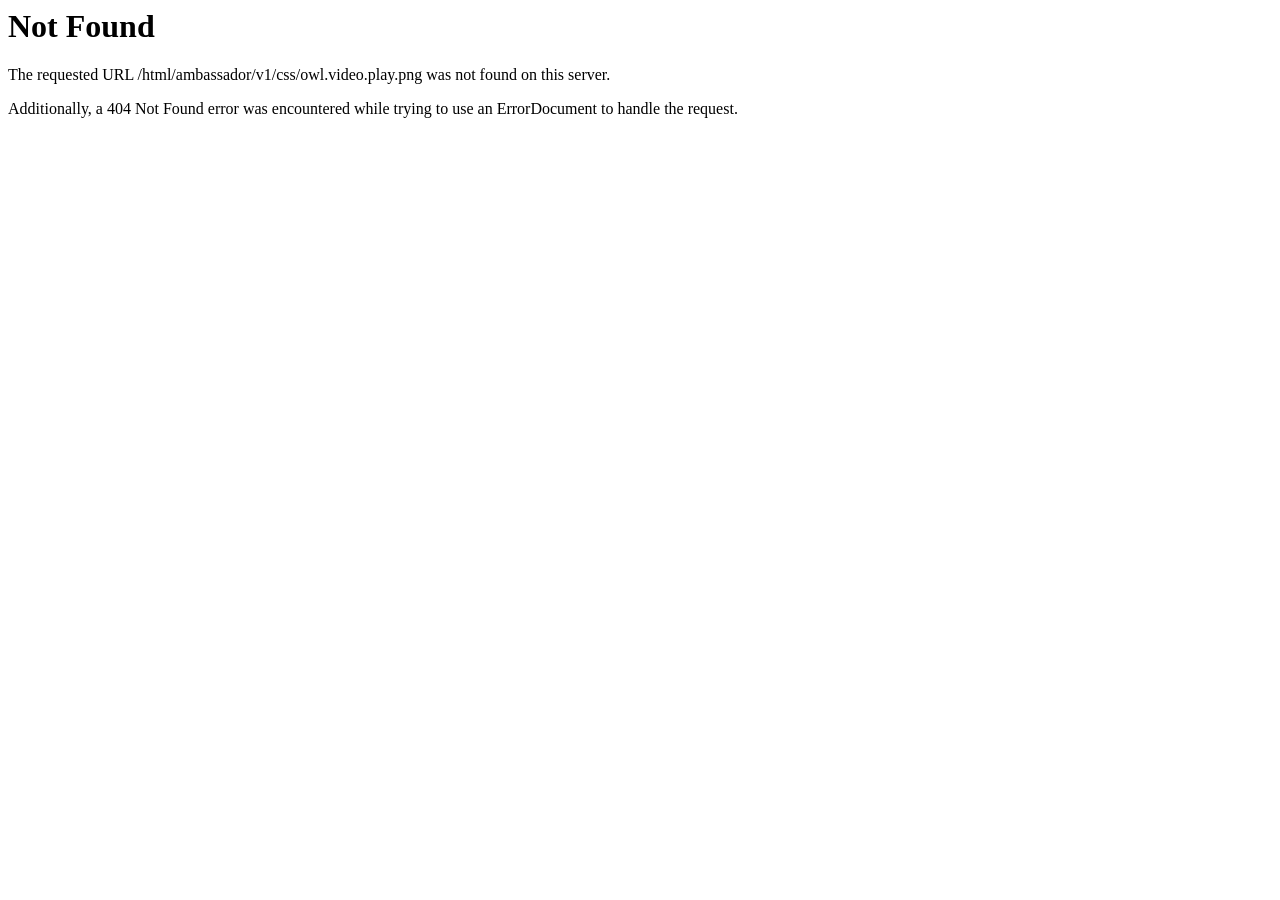
<file: css/owl.video.play.html>
<!DOCTYPE HTML PUBLIC "-//IETF//DTD HTML 2.0//EN">
<html><head>
<title>404 Not Found</title>
</head><body>
<h1>Not Found</h1>
<p>The requested URL /html/ambassador/v1/css/owl.video.play.png was not found on this server.</p>
<p>Additionally, a 404 Not Found
error was encountered while trying to use an ErrorDocument to handle the request.</p>
</body></html>
</file>
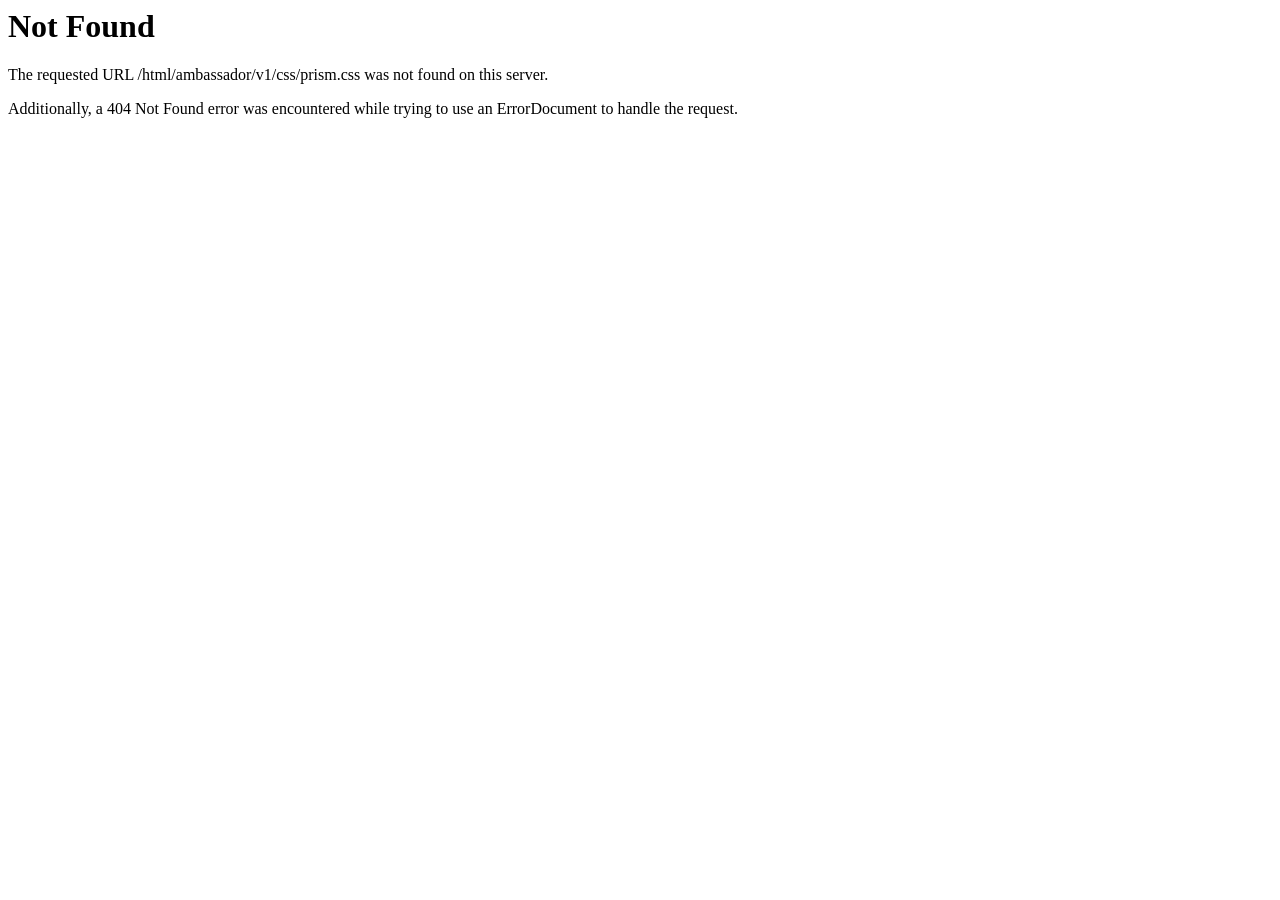
<file: css/prism.html>
<!DOCTYPE HTML PUBLIC "-//IETF//DTD HTML 2.0//EN">
<html><head>
<title>404 Not Found</title>
</head><body>
<h1>Not Found</h1>
<p>The requested URL /html/ambassador/v1/css/prism.css was not found on this server.</p>
<p>Additionally, a 404 Not Found
error was encountered while trying to use an ErrorDocument to handle the request.</p>
</body></html>
</file>
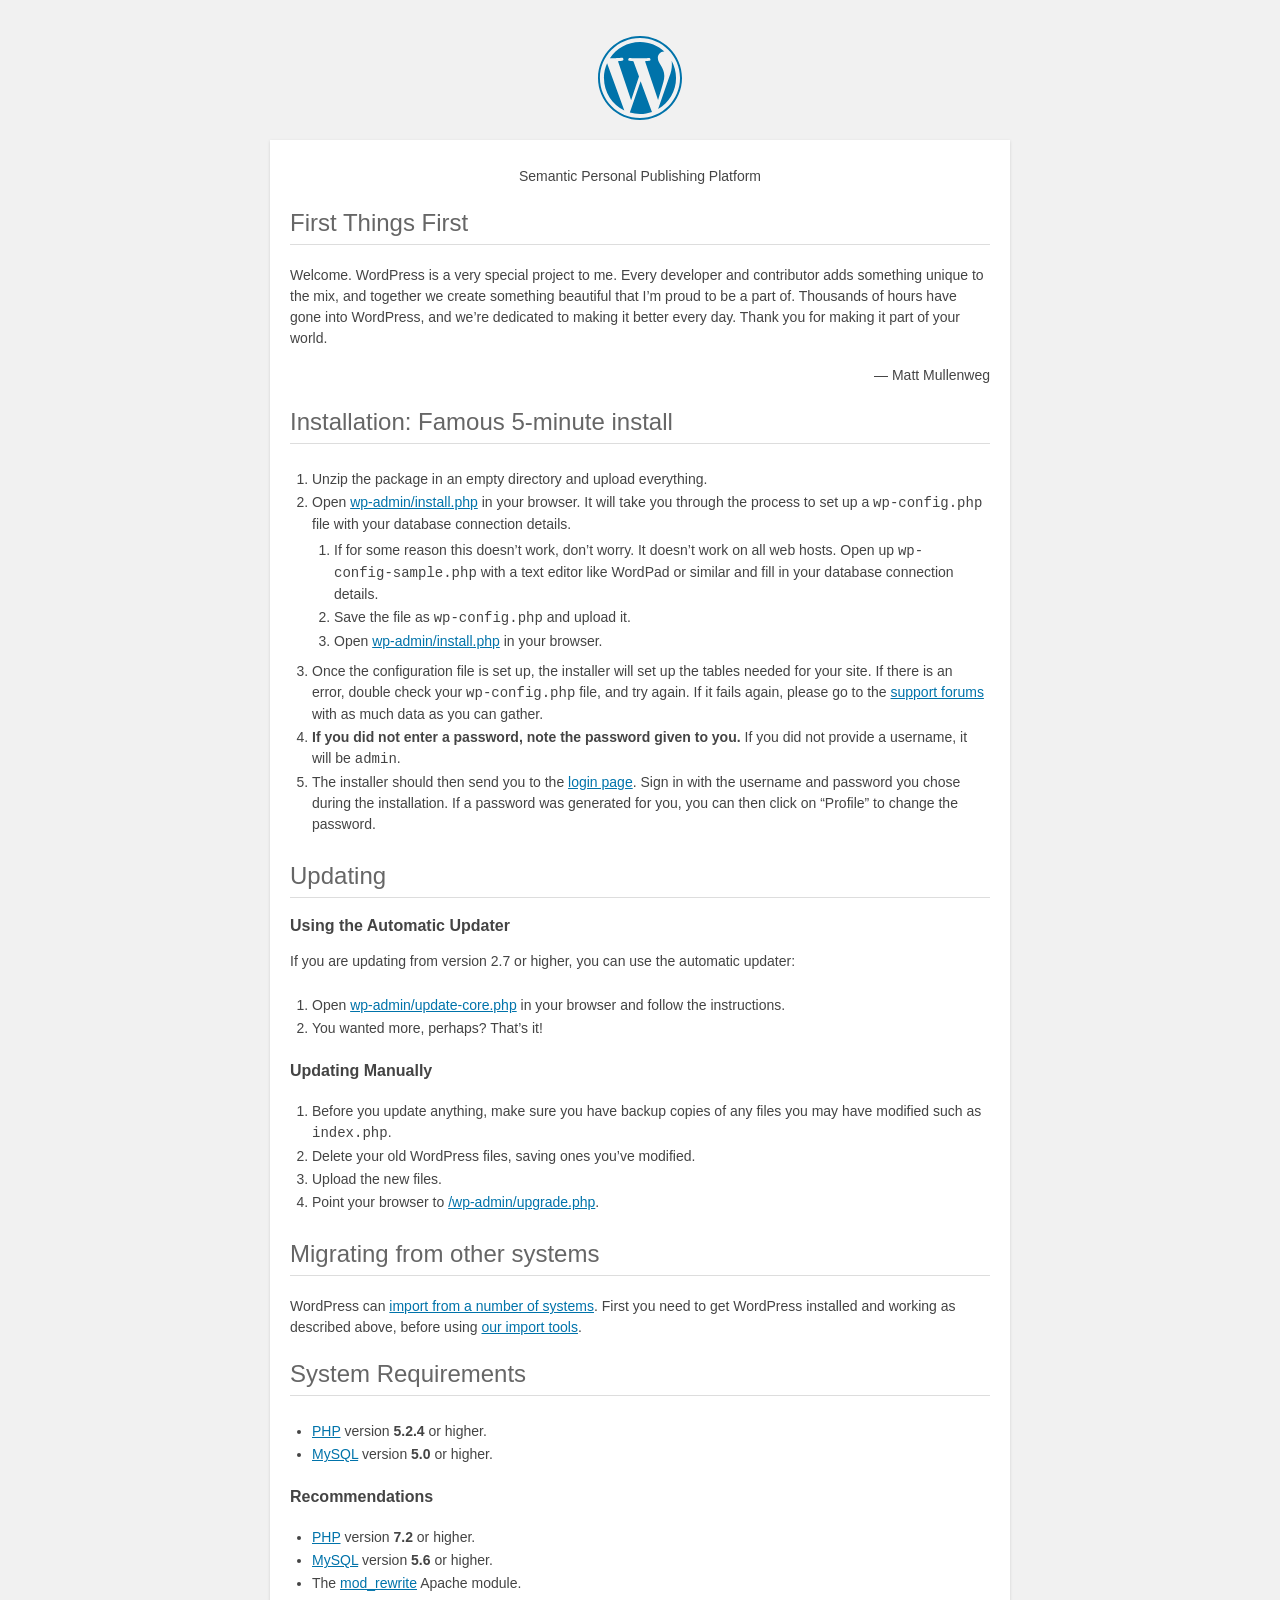
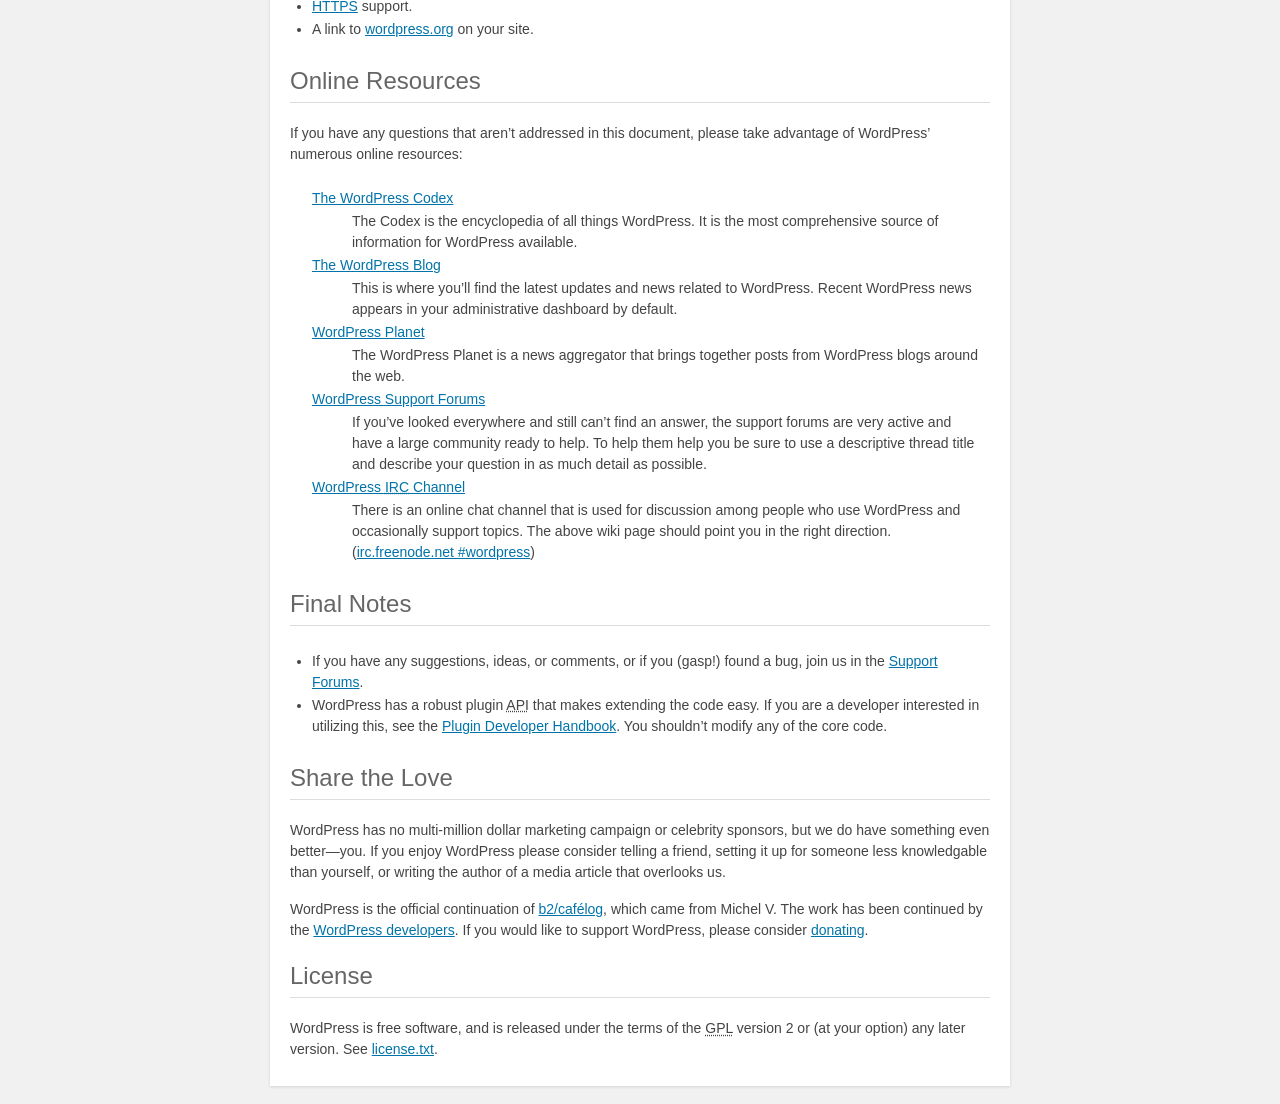
<file: wordpress/readme.html>
<!DOCTYPE html>
<html lang="en">
<head>
	<meta name="viewport" content="width=device-width" />
	<meta http-equiv="Content-Type" content="text/html; charset=utf-8" />
	<title>WordPress &#8250; ReadMe</title>
	<link rel="stylesheet" href="wp-admin/css/install.css?ver=20100228" type="text/css" />
</head>
<body>
<h1 id="logo">
	<a href="https://wordpress.org/"><img alt="WordPress" src="wp-admin/images/wordpress-logo.png" /></a>
</h1>
<p style="text-align: center">Semantic Personal Publishing Platform</p>

<h2>First Things First</h2>
<p>Welcome. WordPress is a very special project to me. Every developer and contributor adds something unique to the mix, and together we create something beautiful that I&#8217;m proud to be a part of. Thousands of hours have gone into WordPress, and we&#8217;re dedicated to making it better every day. Thank you for making it part of your world.</p>
<p style="text-align: right">&#8212; Matt Mullenweg</p>

<h2>Installation: Famous 5-minute install</h2>
<ol>
	<li>Unzip the package in an empty directory and upload everything.</li>
	<li>Open <span class="file"><a href="wp-admin/install.php">wp-admin/install.php</a></span> in your browser. It will take you through the process to set up a <code>wp-config.php</code> file with your database connection details.
		<ol>
			<li>If for some reason this doesn&#8217;t work, don&#8217;t worry. It doesn&#8217;t work on all web hosts. Open up <code>wp-config-sample.php</code> with a text editor like WordPad or similar and fill in your database connection details.</li>
			<li>Save the file as <code>wp-config.php</code> and upload it.</li>
			<li>Open <span class="file"><a href="wp-admin/install.php">wp-admin/install.php</a></span> in your browser.</li>
		</ol>
	</li>
	<li>Once the configuration file is set up, the installer will set up the tables needed for your site. If there is an error, double check your <code>wp-config.php</code> file, and try again. If it fails again, please go to the <a href="https://wordpress.org/support/" title="WordPress support">support forums</a> with as much data as you can gather.</li>
	<li><strong>If you did not enter a password, note the password given to you.</strong> If you did not provide a username, it will be <code>admin</code>.</li>
	<li>The installer should then send you to the <a href="wp-login.php">login page</a>. Sign in with the username and password you chose during the installation. If a password was generated for you, you can then click on &#8220;Profile&#8221; to change the password.</li>
</ol>

<h2>Updating</h2>
<h3>Using the Automatic Updater</h3>
<p>If you are updating from version 2.7 or higher, you can use the automatic updater:</p>
<ol>
	<li>Open <span class="file"><a href="wp-admin/update-core.php">wp-admin/update-core.php</a></span> in your browser and follow the instructions.</li>
	<li>You wanted more, perhaps? That&#8217;s it!</li>
</ol>

<h3>Updating Manually</h3>
<ol>
	<li>Before you update anything, make sure you have backup copies of any files you may have modified such as <code>index.php</code>.</li>
	<li>Delete your old WordPress files, saving ones you&#8217;ve modified.</li>
	<li>Upload the new files.</li>
	<li>Point your browser to <span class="file"><a href="wp-admin/upgrade.php">/wp-admin/upgrade.php</a>.</span></li>
</ol>

<h2>Migrating from other systems</h2>
<p>WordPress can <a href="https://codex.wordpress.org/Importing_Content">import from a number of systems</a>. First you need to get WordPress installed and working as described above, before using <a href="wp-admin/import.php" title="Import to WordPress">our import tools</a>.</p>

<h2>System Requirements</h2>
<ul>
	<li><a href="https://secure.php.net/">PHP</a> version <strong>5.2.4</strong> or higher.</li>
	<li><a href="https://www.mysql.com/">MySQL</a> version <strong>5.0</strong> or higher.</li>
</ul>

<h3>Recommendations</h3>
<ul>
	<li><a href="https://secure.php.net/">PHP</a> version <strong>7.2</strong> or higher.</li>
	<li><a href="https://www.mysql.com/">MySQL</a> version <strong>5.6</strong> or higher.</li>
	<li>The <a href="https://httpd.apache.org/docs/2.2/mod/mod_rewrite.html">mod_rewrite</a> Apache module.</li>
	<li><a href="https://wordpress.org/news/2016/12/moving-toward-ssl/">HTTPS</a> support.</li>
	<li>A link to <a href="https://wordpress.org/">wordpress.org</a> on your site.</li>
</ul>

<h2>Online Resources</h2>
<p>If you have any questions that aren&#8217;t addressed in this document, please take advantage of WordPress&#8217; numerous online resources:</p>
<dl>
	<dt><a href="https://codex.wordpress.org/">The WordPress Codex</a></dt>
		<dd>The Codex is the encyclopedia of all things WordPress. It is the most comprehensive source of information for WordPress available.</dd>
	<dt><a href="https://wordpress.org/news/">The WordPress Blog</a></dt>
		<dd>This is where you&#8217;ll find the latest updates and news related to WordPress. Recent WordPress news appears in your administrative dashboard by default.</dd>
	<dt><a href="https://planet.wordpress.org/">WordPress Planet</a></dt>
		<dd>The WordPress Planet is a news aggregator that brings together posts from WordPress blogs around the web.</dd>
	<dt><a href="https://wordpress.org/support/">WordPress Support Forums</a></dt>
		<dd>If you&#8217;ve looked everywhere and still can&#8217;t find an answer, the support forums are very active and have a large community ready to help. To help them help you be sure to use a descriptive thread title and describe your question in as much detail as possible.</dd>
	<dt><a href="https://codex.wordpress.org/IRC">WordPress <abbr title="Internet Relay Chat">IRC</abbr> Channel</a></dt>
		<dd>There is an online chat channel that is used for discussion among people who use WordPress and occasionally support topics. The above wiki page should point you in the right direction. (<a href="irc://irc.freenode.net/wordpress">irc.freenode.net #wordpress</a>)</dd>
</dl>

<h2>Final Notes</h2>
<ul>
	<li>If you have any suggestions, ideas, or comments, or if you (gasp!) found a bug, join us in the <a href="https://wordpress.org/support/">Support Forums</a>.</li>
	<li>WordPress has a robust plugin <abbr title="application programming interface">API</abbr> that makes extending the code easy. If you are a developer interested in utilizing this, see the <a href="https://developer.wordpress.org/plugins/">Plugin Developer Handbook</a>. You shouldn&#8217;t modify any of the core code.</li>
</ul>

<h2>Share the Love</h2>
<p>WordPress has no multi-million dollar marketing campaign or celebrity sponsors, but we do have something even better&#8212;you. If you enjoy WordPress please consider telling a friend, setting it up for someone less knowledgable than yourself, or writing the author of a media article that overlooks us.</p>

<p>WordPress is the official continuation of <a href="http://cafelog.com/">b2/caf&#233;log</a>, which came from Michel V. The work has been continued by the <a href="https://wordpress.org/about/">WordPress developers</a>. If you would like to support WordPress, please consider <a href="https://wordpress.org/donate/" title="Donate to WordPress">donating</a>.</p>

<h2>License</h2>
<p>WordPress is free software, and is released under the terms of the <abbr title="GNU General Public License">GPL</abbr> version 2 or (at your option) any later version. See <a href="license.txt">license.txt</a>.</p>

</body>
</html>
</file>
<file: wordpress/wp-admin/css/install.css>
html {
	background: #f1f1f1;
	margin: 0 20px;
}

body {
	background: #fff;
	color: #444;
	font-family: -apple-system, BlinkMacSystemFont, "Segoe UI", Roboto, Oxygen-Sans, Ubuntu, Cantarell, "Helvetica Neue", sans-serif;
	margin: 140px auto 25px;
	padding: 20px 20px 10px 20px;
	max-width: 700px;
	-webkit-font-smoothing: subpixel-antialiased;
	box-shadow: 0 1px 3px rgba(0,0,0,0.13);
}

a {
	color: #0073aa;
}

a:hover,
a:active {
	color: #00a0d2;
}

a:focus {
	color: #124964;
	box-shadow:
		0 0 0 1px #5b9dd9,
		0 0 2px 1px rgba(30, 140, 190, .8);
}

.ie8 a:focus {
	outline: #5b9dd9 solid 1px;
}

h1, h2 {
	border-bottom: 1px solid #ddd;
	clear: both;
	color: #666;
	font-size: 24px;
	padding: 0;
	padding-bottom: 7px;
	font-weight: 400;
}

h3 {
	font-size: 16px;
}

p, li, dd, dt {
	padding-bottom: 2px;
	font-size: 14px;
	line-height: 1.5;
}

code, .code {
	font-family: Consolas, Monaco, monospace;
}

ul, ol, dl {
	padding: 5px 5px 5px 22px;
}

a img {
	border: 0
}
abbr {
	border: 0;
	font-variant: normal;
}

fieldset {
	border: 0;
	padding: 0;
	margin: 0;
}

label {
	cursor: pointer;
}

#logo {
	margin: 6px 0 14px 0;
	padding: 0 0 7px 0;
	border-bottom: none;
	text-align: center
}
#logo a {
	background-image: url(../images/w-logo-blue.png?ver=20131202);
	background-image: none, url(../images/wordpress-logo.svg?ver=20131107);
	background-size: 84px;
	background-position: center top;
	background-repeat: no-repeat;
	color: #444; /* same as login.css */
	height: 84px;
	font-size: 20px;
	font-weight: 400;
	line-height: 1.3em;
	margin: -130px auto 25px;
	padding: 0;
	text-decoration: none;
	width: 84px;
	text-indent: -9999px;
	outline: none;
	overflow: hidden;
	display: block;
}

.step {
	margin: 20px 0 15px;
}
.step, th {
	text-align: left;
	padding: 0;
}
.language-chooser.wp-core-ui .step .button.button-large {
	height: 36px;
	font-size: 14px;
	line-height: 33px;
	vertical-align: middle;
}
textarea {
	border: 1px solid #ddd;
	font-family: -apple-system, BlinkMacSystemFont, "Segoe UI", Roboto, Oxygen-Sans, Ubuntu, Cantarell, "Helvetica Neue", sans-serif;
	width: 100%;
	box-sizing: border-box;
}

.form-table {
	border-collapse: collapse;
	margin-top: 1em;
	width: 100%;
}

.form-table td {
	margin-bottom: 9px;
	padding: 10px 20px 10px 0;
	font-size: 14px;
	vertical-align: top
}

.form-table th {
	font-size: 14px;
	text-align: left;
	padding: 10px 20px 10px 0;
	width: 140px;
	vertical-align: top;
}

.form-table code {
	line-height: 18px;
	font-size: 14px;
}

.form-table p {
	margin: 4px 0 0 0;
	font-size: 11px;
}

.form-table input {
	line-height: 20px;
	font-size: 15px;
	padding: 3px 5px;
	border: 1px solid #ddd;
	box-shadow: inset 0 1px 2px rgba(0,0,0,0.07);
}

input,
submit {
	font-family: -apple-system, BlinkMacSystemFont, "Segoe UI", Roboto, Oxygen-Sans, Ubuntu, Cantarell, "Helvetica Neue", sans-serif;
}

.form-table input[type=text],
.form-table input[type=email],
.form-table input[type=url],
.form-table input[type=password] {
	width: 206px;
}

.form-table th p {
	font-weight: 400;
}

.form-table.install-success th,
.form-table.install-success td {
	vertical-align: middle;
	padding: 16px 20px 16px 0;
}

.form-table.install-success td p {
	margin: 0;
	font-size: 14px;
}

.form-table.install-success td code {
	margin: 0;
	font-size: 18px;
}

#error-page {
	margin-top: 50px;
}

#error-page p {
	font-size: 14px;
	line-height: 18px;
	margin: 25px 0 20px;
}

#error-page code, .code {
	font-family: Consolas, Monaco, monospace;
}

.wp-hide-pw > .dashicons {
	line-height: inherit;
}

#pass-strength-result {
	background-color: #eee;
	border: 1px solid #ddd;
	color: #23282d;
	margin: -2px 5px 5px 0px;
	padding: 3px 5px;
	text-align: center;
	width: 218px;
	box-sizing: border-box;
	opacity: 0;
}

#pass-strength-result.short {
	background-color: #f1adad;
	border-color: #e35b5b;
	opacity: 1;
}

#pass-strength-result.bad {
	background-color: #fbc5a9;
	border-color: #f78b53;
	opacity: 1;
}

#pass-strength-result.good {
	background-color: #ffe399;
	border-color: #ffc733;
	opacity: 1;
}

#pass-strength-result.strong {
	background-color: #c1e1b9;
	border-color: #83c373;
	opacity: 1;
}

#pass1.short, #pass1-text.short {
	border-color: #e35b5b;
}

#pass1.bad, #pass1-text.bad {
	border-color: #f78b53;
}

#pass1.good, #pass1-text.good {
	border-color: #ffc733;
}

#pass1.strong, #pass1-text.strong {
	border-color: #83c373;
}

.pw-weak {
	display: none;
}

.message {
	border-left: 4px solid #dc3232;
	padding: .7em .6em;
	background-color: #fbeaea;
}

/* rtl:ignore */
#dbname,
#uname,
#pwd,
#dbhost,
#prefix,
#user_login,
#admin_email,
#pass1,
#pass2 {
	direction: ltr;
}

#pass1-text,
.show-password #pass1 {
	display: none;
}

.show-password #pass1-text
{
	display: inline-block;
}

.form-table span.description.important {
	font-size: 12px;
}


/* localization */
body.rtl,
.rtl textarea,
.rtl input,
.rtl submit {
	font-family: Tahoma, sans-serif;
}

:lang(he-il) body.rtl,
:lang(he-il) .rtl textarea,
:lang(he-il) .rtl input,
:lang(he-il) .rtl submit {
	font-family: Arial, sans-serif;
}

@media only screen and (max-width: 799px) {
	body {
		margin-top: 115px;
	}
	#logo a {
		margin: -125px auto 30px;
	}
}

@media screen and (max-width: 782px) {

	.form-table {
		margin-top: 0;
	}

	.form-table th,
	.form-table td {
		display: block;
		width: auto;
		vertical-align: middle;
	}

	.form-table th {
		padding: 20px 0 0;
	}

	.form-table td {
		padding: 5px 0;
		border: 0;
		margin: 0;
	}

	textarea,
	input {
		font-size: 16px;
	}

	.form-table td input[type="text"],
	.form-table td input[type="email"],
	.form-table td input[type="url"],
	.form-table td input[type="password"],
	.form-table td select,
	.form-table td textarea,
	.form-table span.description {
		width: 100%;
		font-size: 16px;
		line-height: 1.5;
		padding: 7px 10px;
		display: block;
		max-width: none;
		box-sizing: border-box;
	}

}

body.language-chooser {
	max-width: 300px;
}

.language-chooser select {
	padding: 8px;
	width: 100%;
	display: block;
	border: 1px solid #ddd;
	background-color: #fff;
	color: #32373c;
	font-size: 16px;
	font-family: Arial, sans-serif;
	font-weight: 400;
}

.language-chooser p {
	text-align: right;
}

.screen-reader-input,
.screen-reader-text {
	border: 0;
	clip: rect(1px, 1px, 1px, 1px);
	-webkit-clip-path: inset(50%);
	clip-path: inset(50%);
	height: 1px;
	margin: -1px;
	overflow: hidden;
	padding: 0;
	position: absolute;
	width: 1px;
	word-wrap: normal !important;
}

.spinner {
	background: url(../images/spinner.gif) no-repeat;
	background-size: 20px 20px;
	visibility: hidden;
	opacity: 0.7;
	filter: alpha(opacity=70);
	width: 20px;
	height: 20px;
	margin: 2px 5px 0;
}

.step .spinner {
	display: inline-block;
	vertical-align: middle;
	margin-right: 15px;
}

.button.hide-if-no-js,
.hide-if-no-js {
	display: none;
}

/**
 * HiDPI Displays
 */
@media print,
  (-webkit-min-device-pixel-ratio: 1.25),
  (min-resolution: 120dpi) {

	.spinner {
		background-image: url(../images/spinner-2x.gif);
	}

}
</file>
